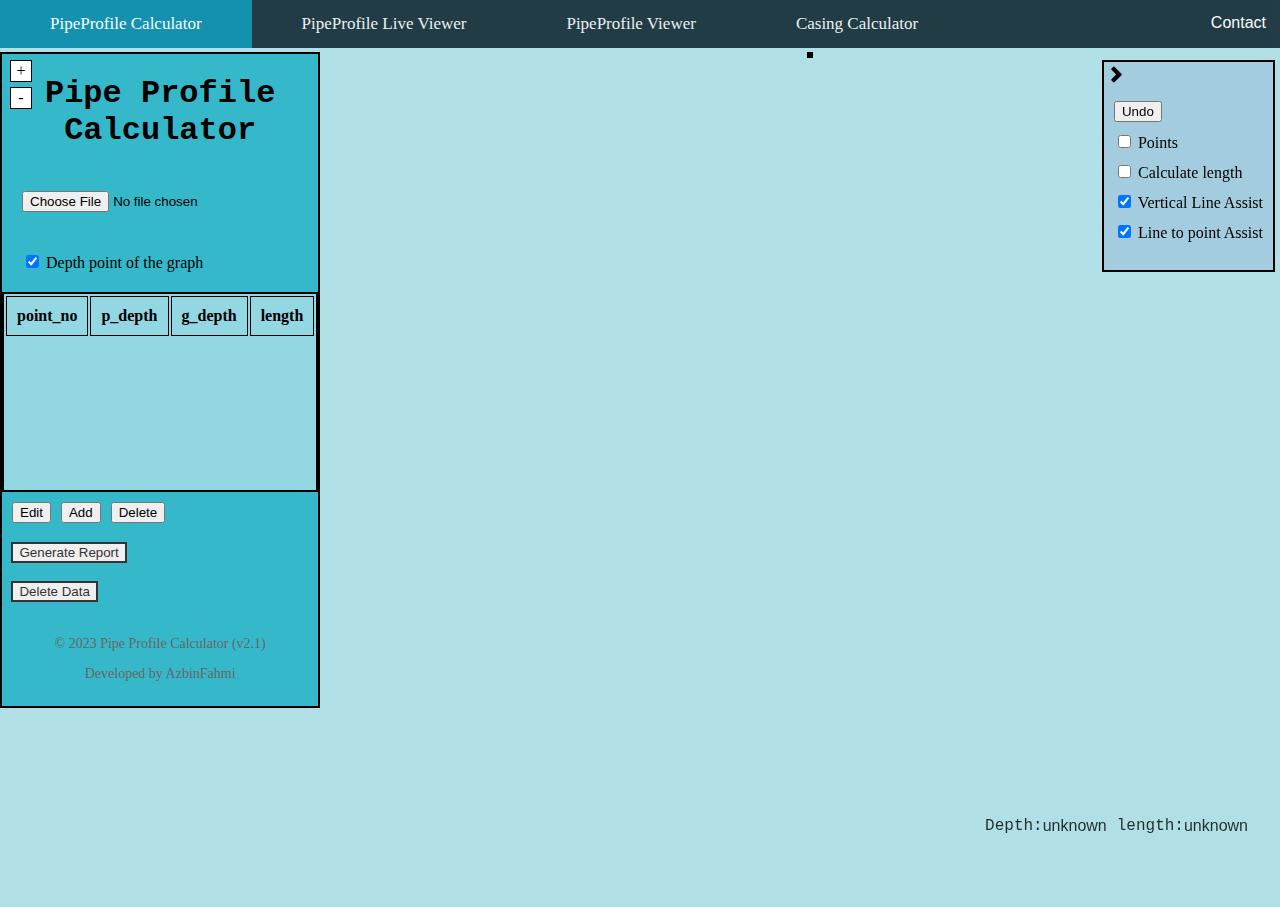
<file: index.html>
<!DOCTYPE html>
<html lang="en">
<head>
    <meta charset="UTF-8">
    <meta http-equiv="X-UA-Compatible" content="IE=edge">
    <meta name="viewport" content="width=device-width, initial-scale=1, maximum-scale=1, user-scalable=0">
    <link rel="stylesheet" href="style.css">
    <link rel="stylesheet" href="navbar.css">
    <link rel="stylesheet" href="dropdown.css">
    <link rel="stylesheet" href="https://use.fontawesome.com/releases/v5.8.1/css/all.css" integrity="sha384-50oBUHEmvpQ+1lW4y57PTFmhCaXp0ML5d60M1M7uH2+nqUivzIebhndOJK28anvf" crossorigin="anonymous">
    <title>Pipe Profile Calculator</title>
</head>
<body>
    <div class="topnav">
        <a class="active" href="#">PipeProfile Calculator</a>
        <a href="PPV/viewer.html">PipeProfile Live Viewer</a>
        <a href="PPV2/viewer.html">PipeProfile Viewer</a>
        <a href="Casing Calculator/index.html">Casing Calculator</a>
        <div class="top-right dropdown">
          <button class="dropbtn">Contact</button>
          <div class="dropdown-content">
            <a href="discord://open.dm/azbin.faizal#2084" target="_blank"><i class="fab fa-discord"></i> Discord</a>
            <a href="mailto:azbin.faizal@echobroadband.com.my" target="_blank"><i class="fa fa-envelope"></i> Email </a>
          </div>
        </div>
      </div>
    <div style="padding: 2px;">

    </div>
   </navbar>
    <div class="sticky">
        <button id="open" onclick="changeImage()" style = "cursor: pointer;">
            <img id="myImage" src="img/right.png" alt="Image 1">
        </button>
        <ol id="navbar">
            <button style = "cursor: pointer;" id="undo"> Undo</button>
            <li class="tick"> <input type="checkbox" id="Points"> Points</li>
            <li class="tick"> <input type="checkbox" id="length"> Calculate length</li>
            <li class="tick"> <input type="checkbox" id="H_helper"> Vertical Line Assist</li>
            <li class="tick"> <input type="checkbox" id="L_helper"> Line to point Assist</li><br>
            <!-- <button style = "cursor: pointer;" id="rotate"> Rotation Angle</button> <br> -->
        </ol>
    </div>


    <div class="canvas_1" id="canvas_1">
        <div class="profile">
            <ul>
                <h1>Pipe Profile Calculator</h1>
                <li class="list"> <input type="file"  accept= "image/jpeg, image/png" name="image" id="imageInput"></li>
                <li class="list"> <input type="checkbox" id="checkX"> Depth point of the graph</li>
                <div id="myTable"  style="overflow-y: scroll; height: 200px;">
                    <table >
                        <thead>
                            <tr>
                                <th>point_no</th>
                                <th>p_depth</th>
                                <th>g_depth</th>
                                <th>length</th>
                            </tr>
                        </thead>
                        <tbody id="myTableBody">

                        </tbody>
                    </table>
                </div>
            
                <ul style="display: flex; border: 0; padding: 10px; list-style: none;">
                    <li style="padding-right: 10px;"> <button style = "cursor: pointer;" id="edit"> Edit</button> </li>
                    <li style="padding-right: 10px;"> <button style = "cursor: pointer;" id="add"> Add</button></li>
                    <li> <button style = "cursor: pointer;" id="delete"> Delete</button></li>
                </ul>
                <ol style="display: block; list-style: none; padding: 3%;">
                    <li><button class="animated-button" id="bt" onclick="saveFile()"> Generate Report</button></li>
                    <br>
                    <li><button class="animated-button del" id="del_data"> Delete Data</button></li>
                </ol>
                
                <footer>
                    <p>&copy; 2023 Pipe Profile Calculator (v2.1)</p>
                    <p> Developed by AzbinFahmi</p>
                </footer>
            </ul>
        </div>
        <h1 style="margin: 10px;"></h1>
        
        <div id="canvas-wrapper">
            <canvas class ="main canvas-container", width="1980", height="1500", id="myCanvas"></canvas>
        </div>
    </div>

    <div id="zoomButton" class="zoom-button">
        <div class="zoom-icon" id="zoom-in">+</div>
        <div class="zoom-icon" id="zoom-out">-</div>
    </div>

    <div class="sticky_point_length">
        <ol style="list-style: none; display: flex;">
            <li class="text"><label for="depth_number"> Depth: </label> </li>
            <li class ="text2" id="depth_number">unknown</li>
            <li style="padding-left: 10px;" class="text"><label for="length_number">length: </label> </li>
            <li class ="text2" id="length_number">unknown</li>
        </ol>
    </div>

    <script>
        // Disable pinch-to-zoom on mobile devices
        document.addEventListener('gesturestart', function(e) {
          e.preventDefault();
        });
    </script>
    <script src="data.js"></script>
    <script src="button.js"></script>

</body>
</html>
</file>
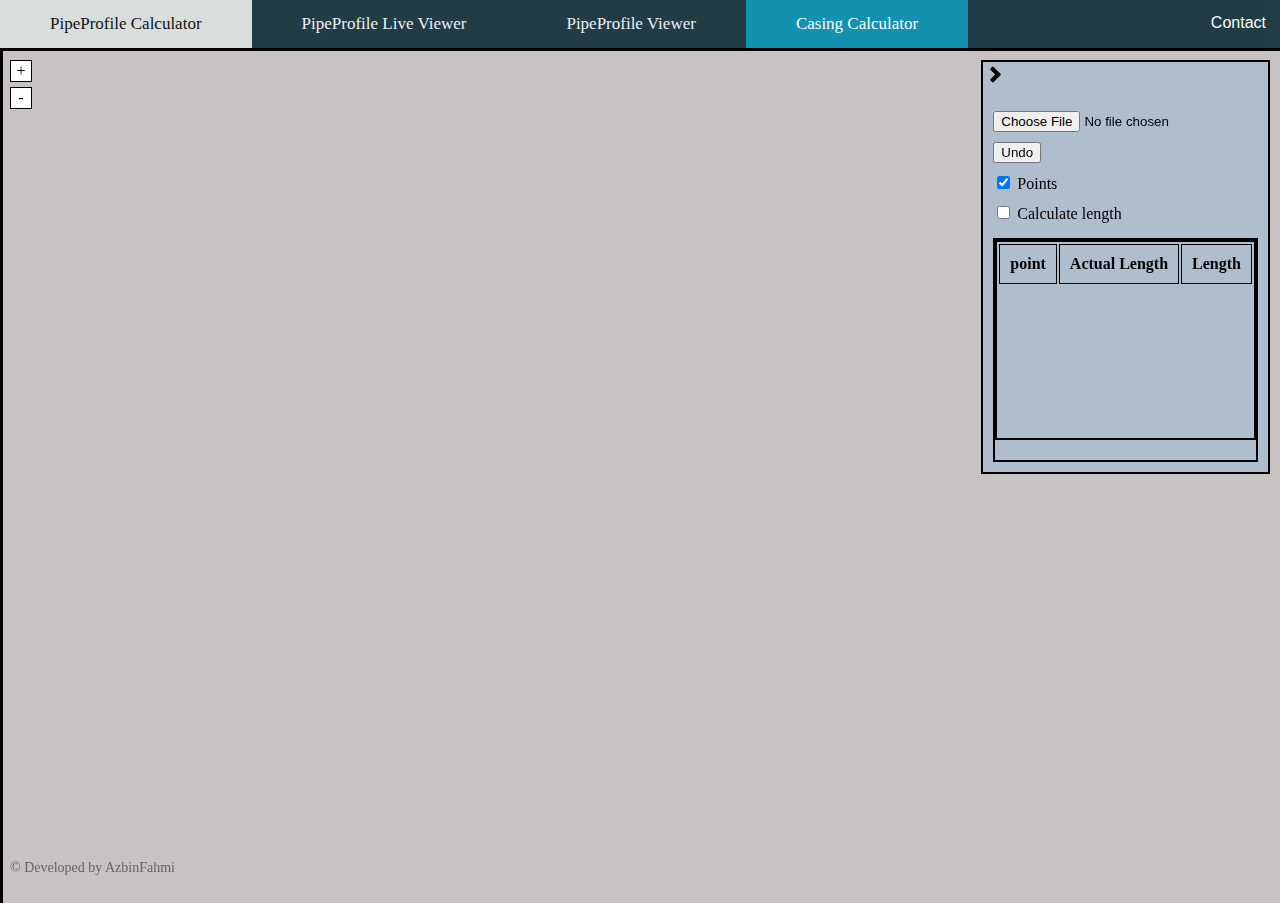
<file: Casing Calculator/index.html>
<!DOCTYPE html>
<html lang="en">
<head>
    <meta charset="UTF-8">
    <meta http-equiv="X-UA-Compatible" content="IE=edge">
    <meta name="viewport" content="width=device-width, initial-scale=1.0">
    <link rel="stylesheet" href="style.css">
    <link rel="stylesheet" href="navbar.css">
    <link rel="stylesheet" href="dropdown.css">
    <link rel="stylesheet" href="https://use.fontawesome.com/releases/v5.8.1/css/all.css" integrity="sha384-50oBUHEmvpQ+1lW4y57PTFmhCaXp0ML5d60M1M7uH2+nqUivzIebhndOJK28anvf" crossorigin="anonymous">

    <title>Casing</title>
</head>
<body>
    <div class="topnav">
        <a href="../index.html">PipeProfile Calculator</a>
        <a href="../PPV/viewer.html">PipeProfile Live Viewer</a>
        <a href="../PPV2/viewer.html">PipeProfile Viewer</a>
        <a class="active" href=#>Casing Calculator</a>
        <div class="top-right dropdown">
          <button class="dropbtn">Contact</button>
          <div class="dropdown-content">
            <a href="discord://open.dm/azbin.faizal#2084" target="_blank"><i class="fab fa-discord"></i> Discord</a>
            <a href="mailto:azbin.faizal@echobroadband.com.my" target="_blank"><i class="fa fa-envelope"></i> Email </a>
          </div>
        </div>
    </div>

    <div id="zoomButton" class="zoom-button">
        <div class="zoom-icon" id="zoom-in">+</div>
        <div class="zoom-icon" id="zoom-out">-</div>
    </div>
    
    <div class="sticky">
        <button id="open" onclick="changeImage()" style = "cursor: pointer;">
            <img id="myImage" src="img/right.png" alt="Image 1">
        </button>
        <ol id="navbar">
            <li class="tick"> <input type="file"  accept= "image/jpeg, image/png, application/pdf" name="image" id="imageInput" style="padding-bottom: 10px;"></li>
            <button style = "cursor: pointer;" id="undo" > Undo</button>
            <li class="tick"> <input type="checkbox" id="Points"> Points</li>
            <li class="tick" style="padding-bottom: 15px;"> <input type="checkbox" id="length"> Calculate length</li>

            <li>
            <ul>
                <div style="overflow-y: scroll; height: 200px;">
                    <table id="myTable">
                        <thead>
                            <tr>
                                <th>point</th>
                                <th>Actual Length</th>
                                <th>Length</th>
                            </tr>
                        </thead>
                        <tbody id="myTableBody"></tbody>
                    </table>
                </div>
            
                <ul style="display: flex; border: 0; padding: 10px; list-style: none;">
                </ul>
                <!-- <li style="padding: 20px;"><button class="animated-button" id="bt" onclick="saveFile()"> Generate Report</button></li> -->
            </ul>
        </ol>
    </div>
    <footer>
        <p>&copy; Developed by AzbinFahmi</p>
    </footer>
    <div id="canvas-wrapper">
        <canvas class ="main canvas-container", width="1980", height="1500", id="myCanvas"></canvas>
    </div>

    <script src="data.js"></script>
    <script src="button.js"></script>

</body>
</html>
</file>
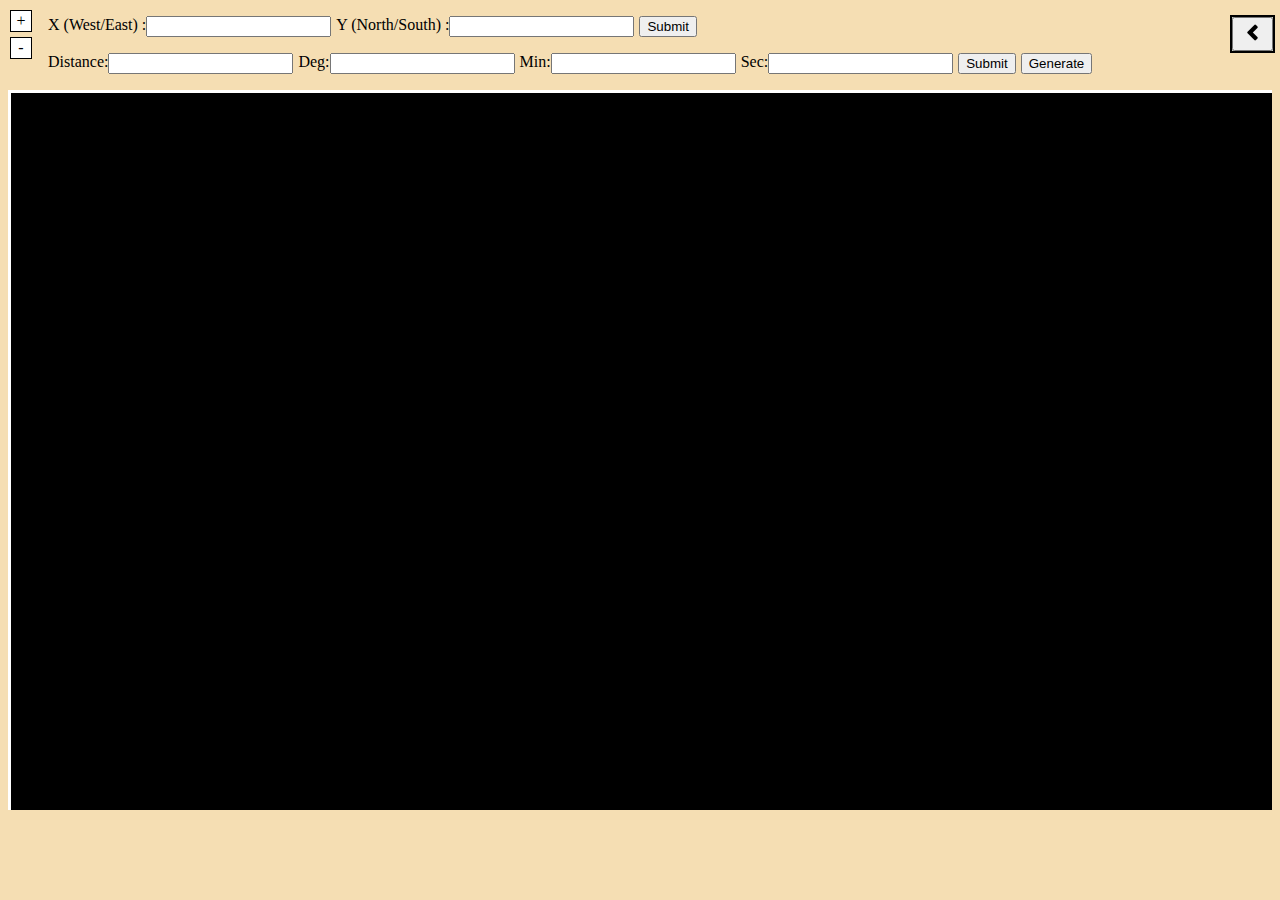
<file: PA plan/index.html>
<!DOCTYPE html>
<html lang="en">
<head>
    <meta charset="UTF-8">
    <meta http-equiv="X-UA-Compatible" content="IE=edge">
    <meta name="viewport" content="width=device-width, initial-scale=1.0">
    <link rel="stylesheet" href="style.css">
    <link rel="stylesheet" href="styleButton.css">

    <title>Draw PA</title>
</head>
<body>
    <ol style="display: flex; border: 0; list-style: none;">
        <label> X (West/East) : </label>
        <li> <input type="text" id="X"></li>
        <label style="padding-left: 5px;">Y (North/South) : </label>
        <li> <input type="text" id="Y"></li>
        <li style="padding-left: 5px;" ><button id="submit1">Submit</button></li>
    </ol>

    <ol style="display: flex; border: 0; list-style: none;">
        <label> Distance: </label>
        <li> <input type="text" id="distance"></li>
        <label style="padding-left: 5px;">Deg: </label>
        <li> <input type="text" id="degree"></li>
        <label style="padding-left: 5px;">Min: </label>
        <li> <input type="text" id="minute"></li>
        <label style="padding-left: 5px;">Sec: </label>
        <li> <input type="text" id="second"></li>
        <li style="padding-left: 5px;" ><button id="submit2">Submit</button></li>
        <li style="padding-left: 5px;" ><button id="generate">Generate</button></li>
    </ol>

    <div id="zoomButton" class="zoom-button">
        <div class="zoom-icon" id="zoom-in">+</div>
        <div class="zoom-icon" id="zoom-out">-</div>
    </div>
    <div class="sticky">
        <button id="open" onclick="changeImage()" style = "cursor: pointer;">
            <img id="myImage" src="img/left.png" alt="Image 1">
        </button>
        <ol id="navbar"> 
            <button id="undo" style="cursor: pointer;">undo</button> <hr>
            <ul style="list-style: none; display: flex; padding: 0%; padding-top: 10px;">
                <li style="padding-right: 10px;"> <button id="edit" style="cursor: pointer;">Edit</button></li>
                <li> <button id="add" style="cursor: pointer;">Add</button></li>
            </ul>
            <div style="overflow-y: scroll; height: 200px;">
                <table id="myTable">
                    <thead>
                        <tr>
                            <th>point_no</th>
                            <th>Distance</th>
                            <th>Deg</th>
                            <th>Min</th>
                            <th>Sec</th>
                        </tr>
                    </thead>
                    <tbody id="myTableBody">

                    </tbody>
                </table>

            </div>  
        </ol>
    </div>
    <div id="canvas-wrapper">
        <canvas class ="main canvas-container", width="10000", height="10000", id="myCanvas"></canvas>
    </div>

    <script src="PA.js"></script>
    <script src="button.js"></script>

</body>
</html>
</file>
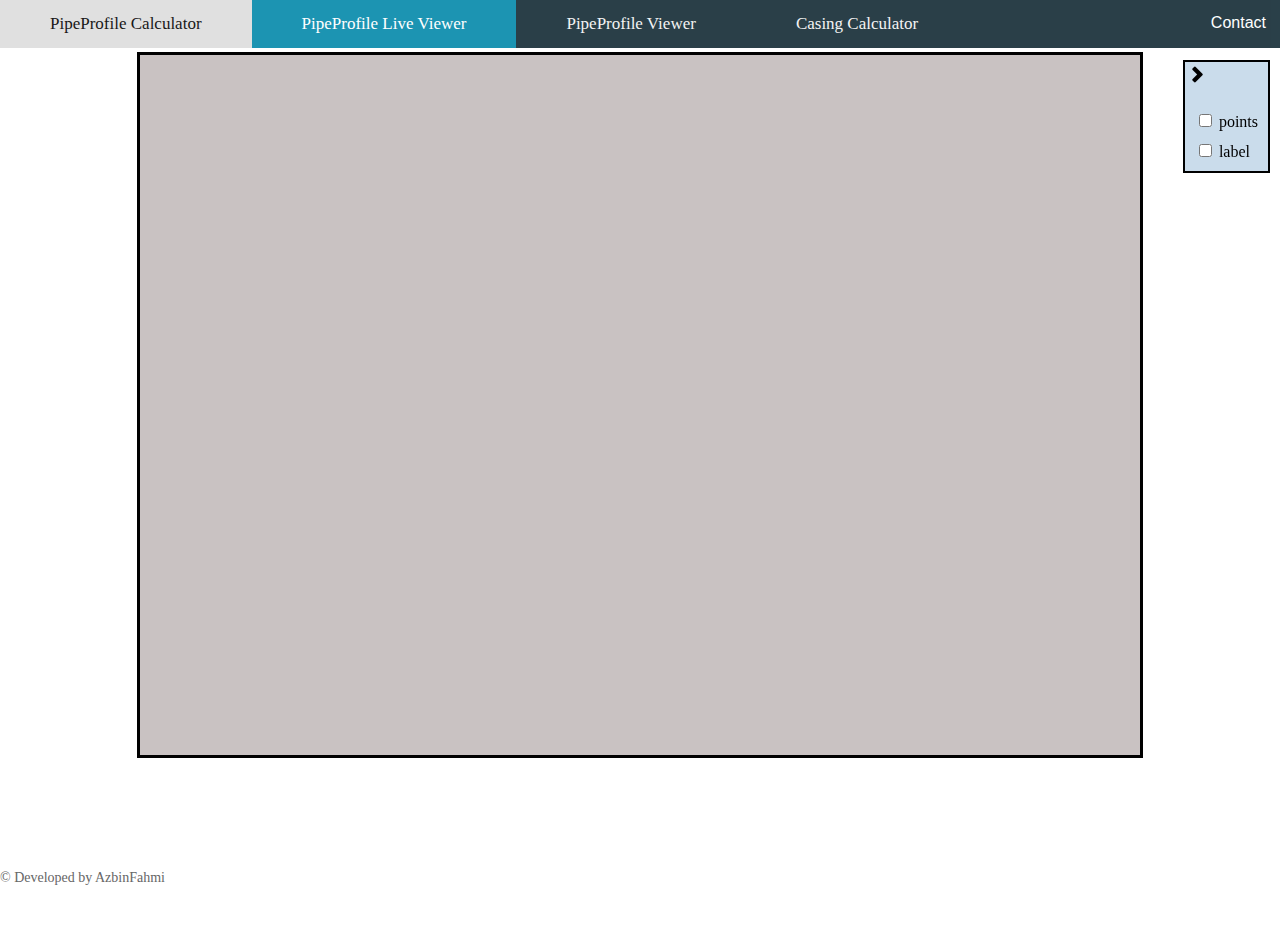
<file: PPV/viewer.html>
<!DOCTYPE html>
<html lang="en">
<head>
    <meta charset="UTF-8">
    <meta http-equiv="X-UA-Compatible" content="IE=edge">
    <meta name="viewport" content="width=device-width, initial-scale=1.0">
    <link rel="stylesheet" href="style2.css">
    <link rel="stylesheet" href="navbar.css">
    <link rel="stylesheet" href="dropdown.css">
    <link rel="stylesheet" href="https://use.fontawesome.com/releases/v5.8.1/css/all.css" integrity="sha384-50oBUHEmvpQ+1lW4y57PTFmhCaXp0ML5d60M1M7uH2+nqUivzIebhndOJK28anvf" crossorigin="anonymous">

    <title>PipeProfile Live Viewer</title>
</head>
<body>
    <div class="topnav">
        <a href="../index.html">PipeProfile Calculator</a>
        <a class="active" href="#">PipeProfile Live Viewer</a>
        <a href="../PPV2/viewer.html">PipeProfile Viewer</a>
        <a href="../Casing Calculator/index.html">Casing Calculator</a>
        <div class="top-right dropdown">
          <button class="dropbtn">Contact</button>
          <div class="dropdown-content">
            <a href="discord://open.dm/azbin.faizal#2084" target="_blank"><i class="fab fa-discord"></i> Discord</a>
            <a href="mailto:azbin.faizal@echobroadband.com.my" target="_blank"><i class="fa fa-envelope"></i> Email </a>
          </div>
        </div>
    </div>
    <div style="padding: 2px;">

    </div>
    <div class="sticky">
        <button id="open" onclick="changeImage()" style = "cursor: pointer;">
            <img id="myImage" src="img/right.png" alt="Image 1">
        </button>
        <ol id="navbar" style="list-style: none">
            <li class="tick"> <input type="checkbox" id="off_p"> points</li>
            <li class="tick"> <input type="checkbox" id="off_l"> label</li>

        </ol>
    </div>
    <footer>
        <p>&copy; Developed by AzbinFahmi</p>
    </footer>
    <div id="canvas-wrapper">
        <canvas class ="main canvas-container", width="1980", height="700", id="myCanvas"></canvas>
    </div>
    <script src="viewer.js"></script>
    <script src="button.js"></script>

</body>
</html>
</file>
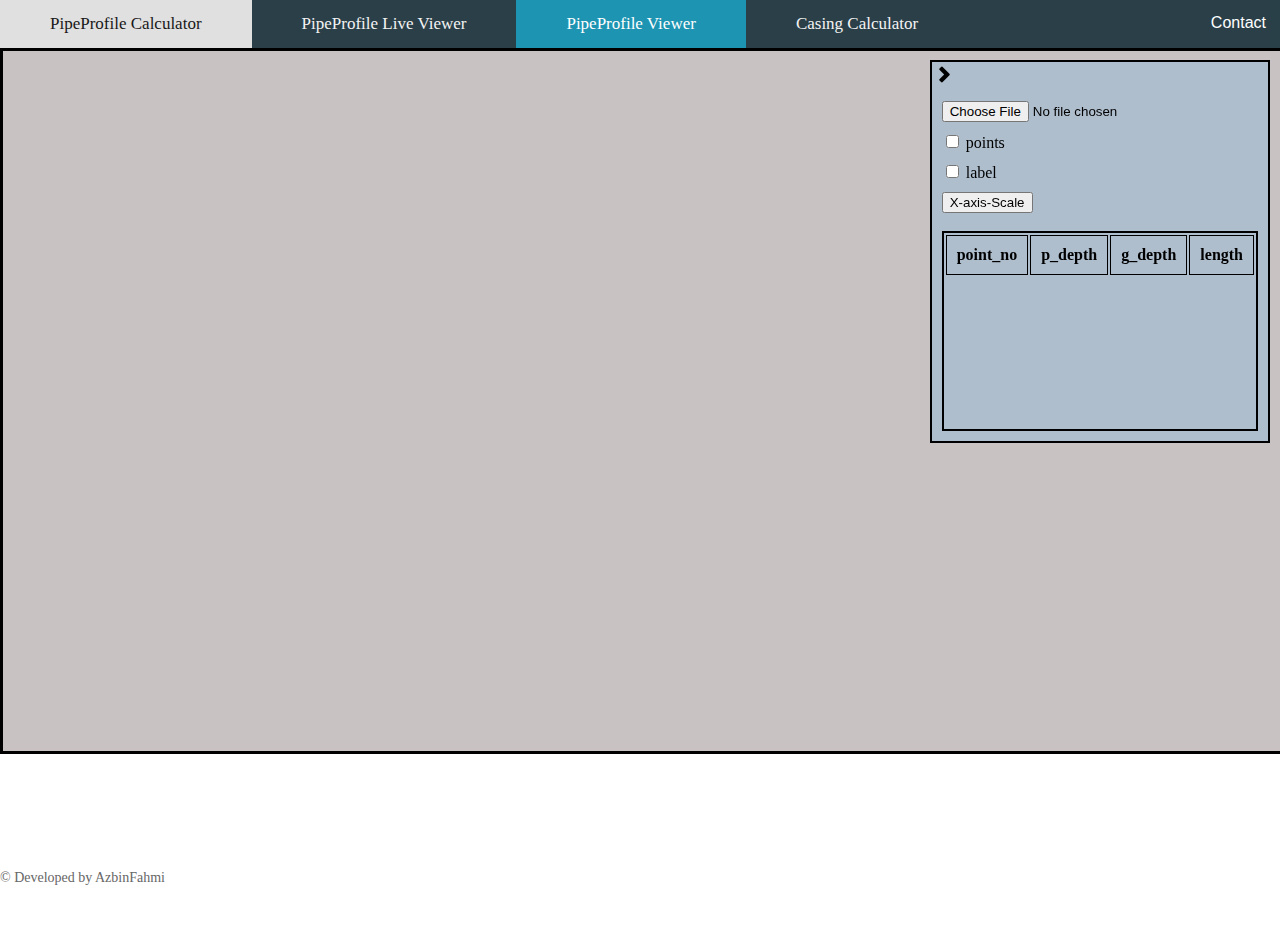
<file: PPV2/viewer.html>
<!DOCTYPE html>
<html lang="en">
<head>
    <meta charset="UTF-8">
    <meta http-equiv="X-UA-Compatible" content="IE=edge">
    <meta name="viewport" content="width=device-width, initial-scale=1.0">
    <link rel="stylesheet" href="style2.css">
    <link rel="stylesheet" href="navbar.css">
    <link rel="stylesheet" href="dropdown.css">
    <link rel="stylesheet" href="https://use.fontawesome.com/releases/v5.8.1/css/all.css" integrity="sha384-50oBUHEmvpQ+1lW4y57PTFmhCaXp0ML5d60M1M7uH2+nqUivzIebhndOJK28anvf" crossorigin="anonymous">
    <title>Pipe Profile Viewer</title>
</head>
<body>
    <div class="topnav">
        <a href="../index.html">PipeProfile Calculator</a>
        <a href="../PPV/viewer.html">PipeProfile Live Viewer</a>
        <a class="active"href="#">PipeProfile Viewer</a>
        <a href="../Casing Calculator/index.html">Casing Calculator</a>
        <div class="top-right dropdown">
            <button class="dropbtn">Contact</button>
            <div class="dropdown-content">
              <a href="discord://open.dm/azbin.faizal#2084" target="_blank"><i class="fab fa-discord"></i> Discord</a>
              <a href="mailto:azbin.faizal@echobroadband.com.my" target="_blank"><i class="fa fa-envelope"></i> Email </a>
            </div>
          </div>
    </div>

    <div class="sticky">
        <button id="open" onclick="changeImage()" style = "cursor: pointer;">
            <img id="myImage" src="img/right.png" alt="Image 1">
        </button>
        <ol id="navbar" style="list-style: none">
            <li> <input type="file" accept=".txt, .doc, .docx" name="textFile" id="textInput"></li>
            <li class="tick"> <input type="checkbox" id="off_p"> points</li>
            <li class="tick"> <input type="checkbox" id="off_l"> label</li>
            <li class="tick"> <input type="button" id="size" value="X-axis-Scale">  </li>
            <br>
            <div style="overflow-y: scroll; height: 200px;">
                <table id="myTable">
                    <thead>
                        <tr>
                            <th>point_no</th>
                            <th>p_depth</th>
                            <th>g_depth</th>
                            <th>length</th>
                        </tr>
                    </thead>
                    <tbody id="myTableBody">

                    </tbody>
                </table>
            </div>

        </ol>
    </div>
    <footer>
        <p>&copy; Developed by AzbinFahmi</p>
    </footer>
    <div id="canvas-wrapper">
        <canvas class ="main canvas-container", width="1980", height="700", id="myCanvas"></canvas>
    </div>
    <script src="viewer.js"></script>
    <script src="button.js"></script>

</body>
</html>
</file>
<file: style.css>
html, body, div, iframe {
    touch-action: manipulation;
    -ms-content-zooming: none;
    -ms-touch-action: manipulation;
    zoom: 1 !important;
  }


html
{
    background-color: powderblue;
    margin:auto;
}

#navbar
{
    list-style: none;
    margin: 0;
    padding: 10px;
}

#open
{
    /* background-color: rgb(128, 125, 125, 0.4); */
    background-color: transparent;
    border: none;
    padding: 0;
}

.sticky
{
    /* display: none; */
    position: fixed;
    top: 60px;
    right: 5px;
    width: max-content;
    background-color: rgb(150, 185, 215, 0.5);
    border: 2px solid rgb(0, 0, 0);
}


#canvas-wrapper {
    overflow-x: scroll;
    overflow-y: scroll;
    width: 100%;
    height:95vh;
}
.tick
{
   padding-top: 10px;
}

/* .layer
{
    position: fixed;
    top: 50px;
    right: 5px;
} */
.mini
{
    background-color: aliceblue;
    display: block;
    margin-left: auto;   
    margin-right: auto;
    max-width: max-content; 
    max-height: max-content;
}
h1
{
    text-align: center;
    font-family:'Courier New', Courier, monospace;
}
.canvas_1
{
    display: flex;
}

.main
{
    background-color: rgb(201, 194, 194);
    border: 3px solid rgb(0, 0, 0);
    display: block;
    margin-left: auto;   
    margin-right: auto; 
    margin-top: auto;
}

ul
{
    background-color: rgb(53, 185, 202);
    max-width: 350px;
    max-height: 700px;
    padding: 0%;
    margin: 0%;
    border: 2px solid black;
}


.list  
{
    font-size: 20px;
    padding: 20px;
    list-style: none;
    font-size: 1.0em;
    
}

table
{
    border: 2px solid black;
    margin: auto;
    height: 200px;
    background-color: rgba(178, 225, 235, 0.76);
    
}

th
{
    
    padding: 10px;
    border: 1px solid black;

}
tr
{
    border: 1px solid black;
}

td
{
    
    text-align: center;
    border: 2px solid black;
    
}

footer 
{
    padding: 10px;
    text-align: center;
}
  
footer p 
{
    font-size: 14px;
    color: #666;
}

.animated-button {
    display: inline-block;
    position: relative;
    border: 2px solid #333;
    color: #333;
    -webkit-transition: all 0.2s ease-in-out;
    transition: all 0.2s ease-in-out;
    cursor: pointer;
  }
  
  .animated-button:hover {
    background-color: #333;
    color: #42b644;
  }

  .animated-button.del:hover {
    background-color: #333;
    color: #a14747;
  }
  
  .animated-button::before {
    content: '';
    position: absolute;
    top: 0;
    left: 0;
    width: 0;
    height: 100%;
    background-color: #333;
    border-radius: 30px;
    z-index: -1;
    -webkit-transition: all 0.2s ease-in-out;
    transition: all 0.2s ease-in-out;
  }
  
  .animated-button:hover::before {
    width: 100%;
  }

  .zoom-button {
    position: absolute;
    top: 60px;
    left: 10px;
    display: flex;
    flex-direction: column;
    align-items: center;
    cursor: pointer;
  }
  
  .zoom-icon {
    width: 20px;
    height: 20px;
    background-color: #fff;
    border: 1px solid #000;
    margin-bottom: 5px;
    display: flex;
    justify-content: center;
    align-items: center;
    font-size: 16px;
  }
  
  .zoom-icon:hover {
    background-color: #000;
    color: #fff;
  }

.sticky_point_length
{
    background-color: transparent;
    position: fixed;
    top: 89vh;
    right: 32px;

}

.text
{
    font-family: 'Courier New', Courier, monospace;
    opacity: 0.8;
}

.text2
{
    font-family: "Helvetica Neue", sans-serif;
    opacity: 0.8;
}
</file>
<file: navbar.css>
/* navigation bar */
body {
    margin: 0;
    padding: 0;
  }
  
.topnav {
    position: relative;
    overflow: hidden;
    background-color: #132b35;
    opacity: 0.9;
  }
  
  .topnav a {
    float: left;
    color: #f2f2f2;
    text-align: center;
    padding: 14px 50px;
    text-decoration: none;
    font-size: 17px;
  }
  
  .topnav a:hover {
    background-color: #ddd;
    color: black;
  }
  
  .topnav a.active {
    background-color: #0489aa;
    color: white;
  }

  .topnav .top-right
  {
    position: absolute;
    right: 0;
  }
</file>
<file: dropdown.css>
/* Dropdown button */
.dropbtn {
    background: fixed;
    color: white;
    padding: 14px;
    font-size: 16px;
    border: none;
    cursor: pointer;
  }
  
  /* Dropdown content (hidden by default) */
  .dropdown-content {
    display: none;
    background-color: #f9f9f9;
    opacity: 0;
    transition: opacity 0.3s ease-in-out;
  }
  
  /* Links inside the dropdown */
  .dropdown-content a {
    color: rgb(255, 255, 255);
    padding: 12px 16px;
    text-decoration: none;
    display: block;
  }
  
  /* Show the dropdown menu on hover */
  .dropdown:hover .dropdown-content {
    display:contents;
  }
</file>
<file: Casing Calculator/style.css>
html
{
    background-color: powderblue;
    margin:auto;
}

#navbar
{
    list-style: none;
    margin: 0;
    padding: 10px;
}

#open
{
    /* background-color: rgb(128, 125, 125, 0.4); */
    background-color: transparent;
    border: none;
    padding: 0;
}

.sticky
{
    /* display: none; */
    position: fixed;
    top: 60px;
    right: 10px;
    width: max-content;
    background-color: rgb(150, 185, 215, 0.5);
    border: 2px solid rgb(0, 0, 0);
}
footer 
{
    position: absolute;
    text-align: center;
    bottom: 0;
}
  
footer p 
{
    font-size: 14px;
    color: #666;
}
.tick
{
   padding-top: 10px;
}

/* .layer
{
    position: fixed;
    top: 50px;
    right: 5px;
} */
.mini
{
    background-color: aliceblue;
    display: block;
    margin-left: auto;   
    margin-right: auto;
    max-width: max-content; 
    max-height: max-content;
}
h1
{
    text-align: center;
    font-family:'Courier New', Courier, monospace;
}

canvas
{
    background-color: rgb(201, 194, 194);
    border: 3px solid rgb(0, 0, 0);
    display: block;
}

#canvas-wrapper {
    overflow-x: scroll;
    overflow-y: scroll;
    width: 100%;
    height:95vh;
}


ul
{
    max-width: 350px;
    max-height: 700px;
    padding: 0%;
    margin: 0%;
    border: 2px solid black;
}


.list  
{
    font-size: 20px;
    padding: 20px;
    list-style: none;
    font-size: 1.0em;
    
}

table
{
    border: 2px solid black;
    margin: auto;
    height: 200px;
    
}

th
{
    
    padding: 10px;
    border: 1px solid black;

}
tr
{
    border: 1px solid black;
}

td
{
    
    text-align: center;
    border: 2px solid black;
    
}

footer 
{
    padding: 10px;
    text-align: center;
}
  
footer p 
{
    font-size: 14px;
    color: #666;
}

.animated-button {
    display: inline-block;
    position: relative;
    border: 2px solid #333;
    color: #333;
    -webkit-transition: all 0.2s ease-in-out;
    transition: all 0.2s ease-in-out;
    cursor: pointer;
  }
  
  .animated-button:hover {
    background-color: #333;
    color: #42b644;
  }
  
  .animated-button::before {
    content: '';
    position: absolute;
    top: 0;
    left: 0;
    width: 0;
    height: 100%;
    background-color: #333;
    border-radius: 30px;
    z-index: -1;
    -webkit-transition: all 0.2s ease-in-out;
    transition: all 0.2s ease-in-out;
  }
  
  .animated-button:hover::before {
    width: 100%;
  }

  .zoom-button {
    position: absolute;
    top: 60px;
    left: 10px;
    display: flex;
    flex-direction: column;
    align-items: center;
    cursor: pointer;
  }
  
  .zoom-icon {
    width: 20px;
    height: 20px;
    background-color: #fff;
    border: 1px solid #000;
    margin-bottom: 5px;
    display: flex;
    justify-content: center;
    align-items: center;
    font-size: 16px;
  }
  
  .zoom-icon:hover {
    background-color: #000;
    color: #fff;
  }
</file>
<file: Casing Calculator/navbar.css>
/* navigation bar */
body {
    margin: 0;
    padding: 0;
  }
  
.topnav {
    position: relative;
    overflow: hidden;
    background-color: #132b35;
    opacity: 0.9;
  }
  
  .topnav a {
    float: left;
    color: #f2f2f2;
    text-align: center;
    padding: 14px 50px;
    text-decoration: none;
    font-size: 17px;
  }
  
  .topnav a:hover {
    background-color: #ddd;
    color: black;
  }
  
  .topnav a.active {
    background-color: #0489aa;
    color: white;
  }

  .topnav .top-right
  {
    position: absolute;
    right: 0;
  }
</file>
<file: Casing Calculator/dropdown.css>
/* Dropdown button */
.dropbtn {
    background: fixed;
    color: white;
    padding: 14px;
    font-size: 16px;
    border: none;
    cursor: pointer;
  }
  
  /* Dropdown content (hidden by default) */
  .dropdown-content {
    display: none;
    background-color: #f9f9f9;
    min-width: 160px;
    z-index: 1;
  }
  
  /* Links inside the dropdown */
  .dropdown-content a {
    color: rgb(255, 255, 255);
    padding: 12px 16px;
    text-decoration: none;
    display: block;
  }
  
  /* Show the dropdown menu on hover */
  .dropdown:hover .dropdown-content {
    display:contents;
  }
</file>
<file: PA plan/style.css>
html
{
    background-color: wheat;
}

.main
{
    background-color: black;
    border: 3px solid white;
    display: block;
    margin-left: auto;   
    margin-right: auto; 
    margin-top: auto;
}

#canvas-wrapper {
    overflow-x: scroll;
    overflow-y: scroll;
    width: 100%;
    height:80vh;
}

table
{
    border: 2px solid black;
    margin: auto;
    height: 200px;
    background-color: rgba(178, 225, 235, 0.76);
    
}
th
{
    
    padding: 10px;
    border: 1px solid black;

}
tr
{
    border: 1px solid black;
}

td
{
    
    text-align: center;
    border: 2px solid black;
    
}
</file>
<file: PA plan/styleButton.css>
.sticky
{
    /* display: none; */
    position: fixed;
    top: 15px;
    right: 5px;
    width: max-content;
    background-color: rgb(150, 185, 215, 0.5);
    border: 2px solid rgb(0, 0, 0);
}

#navbar
{
    list-style: none;
    display: none; 
    margin: 0;
    padding: 10px;
}


.zoom-button {
    position: absolute;
    top: 10px;
    left: 10px;
    display: flex;
    flex-direction: column;
    align-items: center;
    cursor: pointer;
  }
  
  .zoom-icon {
    width: 20px;
    height: 20px;
    background-color: #fff;
    border: 1px solid #000;
    margin-bottom: 5px;
    display: flex;
    justify-content: center;
    align-items: center;
    font-size: 16px;
  }
  
  .zoom-icon:hover {
    background-color: #000;
    color: #fff;
  }
</file>
<file: PPV/style2.css>
.main
{
    background-color: rgb(201, 194, 194);
    border: 3px solid rgb(0, 0, 0);
    display: block;
    margin-left: auto;   
    margin-right: auto; 
    margin-top: auto;
}

#canvas-wrapper {
    overflow-x: scroll;
    overflow-y: scroll;
    width: 100%;
    height:99vh;
}
.sticky
{
    /* display: none; */
    position: fixed;
    top: 60px;
    right: 10px;
    width: max-content;
    background-color: rgb(150, 185, 215, 0.5);
    border: 2px solid rgb(0, 0, 0);
}
#navbar
{
    list-style: none;
    margin: 0;
    padding: 10px;
}
.tick
{
   padding-top: 10px;
}

#open
{
    /* background-color: rgb(128, 125, 125, 0.4); */
    background-color: transparent;
    border: none;
    padding: 0;
}

footer 
{
    position: absolute;
    text-align: center;
    bottom: 0;
}
  
footer p 
{
    font-size: 14px;
    color: #666;
}
</file>
<file: PPV/navbar.css>
/* navigation bar */
body {
    margin: 0;
    padding: 0;
  }
  
.topnav {
    position: relative;
    overflow: hidden;
    background-color: #132b35;
    opacity: 0.9;
  }
  
  .topnav a {
    float: left;
    color: #f2f2f2;
    text-align: center;
    padding: 14px 50px;
    text-decoration: none;
    font-size: 17px;
  }
  
  .topnav a:hover {
    background-color: #ddd;
    color: black;
  }
  
  .topnav a.active {
    background-color: #0489aa;
    color: white;
  }

  .topnav .top-right
  {
    position: absolute;
    right: 0;
  }
</file>
<file: PPV/dropdown.css>
/* Dropdown button */
.dropbtn {
    background: fixed;
    color: white;
    padding: 14px;
    font-size: 16px;
    border: none;
    cursor: pointer;
  }
  
  /* Dropdown content (hidden by default) */
  .dropdown-content {
    display: none;
    background-color: #f9f9f9;
    min-width: 160px;
    z-index: 1;
  }
  
  /* Links inside the dropdown */
  .dropdown-content a {
    color: rgb(255, 255, 255);
    padding: 12px 16px;
    text-decoration: none;
    display: block;
  }
  
  /* Show the dropdown menu on hover */
  .dropdown:hover .dropdown-content {
    display:contents;
  }
</file>
<file: PPV2/style2.css>
.main
{
    background-color: rgb(201, 194, 194);
    border: 3px solid rgb(0, 0, 0);
    display: block;
    margin-left: auto;   
    margin-right: auto; 
    margin-top: auto;
}
.sticky
{
    /* display: none; */
    position: fixed;
    top: 60px;
    right: 10px;
    width: max-content;
    background-color: rgb(150, 185, 215, 0.5);
    border: 2px solid rgb(0, 0, 0);
}
#navbar
{
    list-style: none;
    margin: 0;
    padding: 10px;
}

#canvas-wrapper {
    overflow-x: scroll;
    overflow-y: scroll;
    width: 100%;
    height:99vh;

}
.tick
{
   padding-top: 10px;
}

#open
{
    /* background-color: rgb(128, 125, 125, 0.4); */
    background-color: transparent;
    border: none;
    padding: 0;
}

.mini
{
    background-color: aliceblue;
    display: block;
    margin-left: auto;   
    margin-right: auto;
    max-width: max-content; 
    max-height: max-content;
}
h1
{
    text-align: center;
    font-family:'Courier New', Courier, monospace;
}
.canvas_1
{
    display: flex;
}


.main
{
    background-color: rgb(201, 194, 194);
    border: 3px solid rgb(0, 0, 0);
    display: block;
    margin-left: auto;   
    margin-right: auto; 
    margin-top: auto;
    
}

ul
{
    max-width: 350px;
    max-height: 700px;
    padding: 0%;
    margin: 0%;
    border: 2px solid black;
}


.list  
{
    font-size: 20px;
    padding: 20px;
    list-style: none;
    font-size: 1.0em;
    
}

table
{
    border: 2px solid black;
    margin: auto;
    height: 200px;
    
}

th
{
    
    padding: 10px;
    border: 1px solid black;

}
tr
{
    border: 1px solid black;
}

td
{
    
    text-align: center;
    border: 2px solid black;
    
}
footer 
{
    position: absolute;
    text-align: center;
    bottom: 0;
}
  
footer p 
{
    font-size: 14px;
    color: #666;
}
</file>
<file: PPV2/navbar.css>
/* navigation bar */
body {
    margin: 0;
    padding: 0;
  }
  
.topnav {
    position: relative;
    overflow: hidden;
    background-color: #132b35;
    opacity: 0.9;
  }
  
  .topnav a {
    float: left;
    color: #f2f2f2;
    text-align: center;
    padding: 14px 50px;
    text-decoration: none;
    font-size: 17px;
  }
  
  .topnav a:hover {
    background-color: #ddd;
    color: black;
  }
  
  .topnav a.active {
    background-color: #0489aa;
    color: white;
  }

  .topnav .top-right
  {
    position: absolute;
    right: 0;
  }
</file>
<file: PPV2/dropdown.css>
/* Dropdown button */
.dropbtn {
    background: fixed;
    color: white;
    padding: 14px;
    font-size: 16px;
    border: none;
    cursor: pointer;
  }
  
  /* Dropdown content (hidden by default) */
  .dropdown-content {
    display: none;
    background-color: #f9f9f9;
    min-width: 160px;
    z-index: 1;
  }
  
  /* Links inside the dropdown */
  .dropdown-content a {
    color: rgb(255, 255, 255);
    padding: 12px 16px;
    text-decoration: none;
    display: block;
  }
  
  /* Show the dropdown menu on hover */
  .dropdown:hover .dropdown-content {
    display:contents;
  }
</file>
